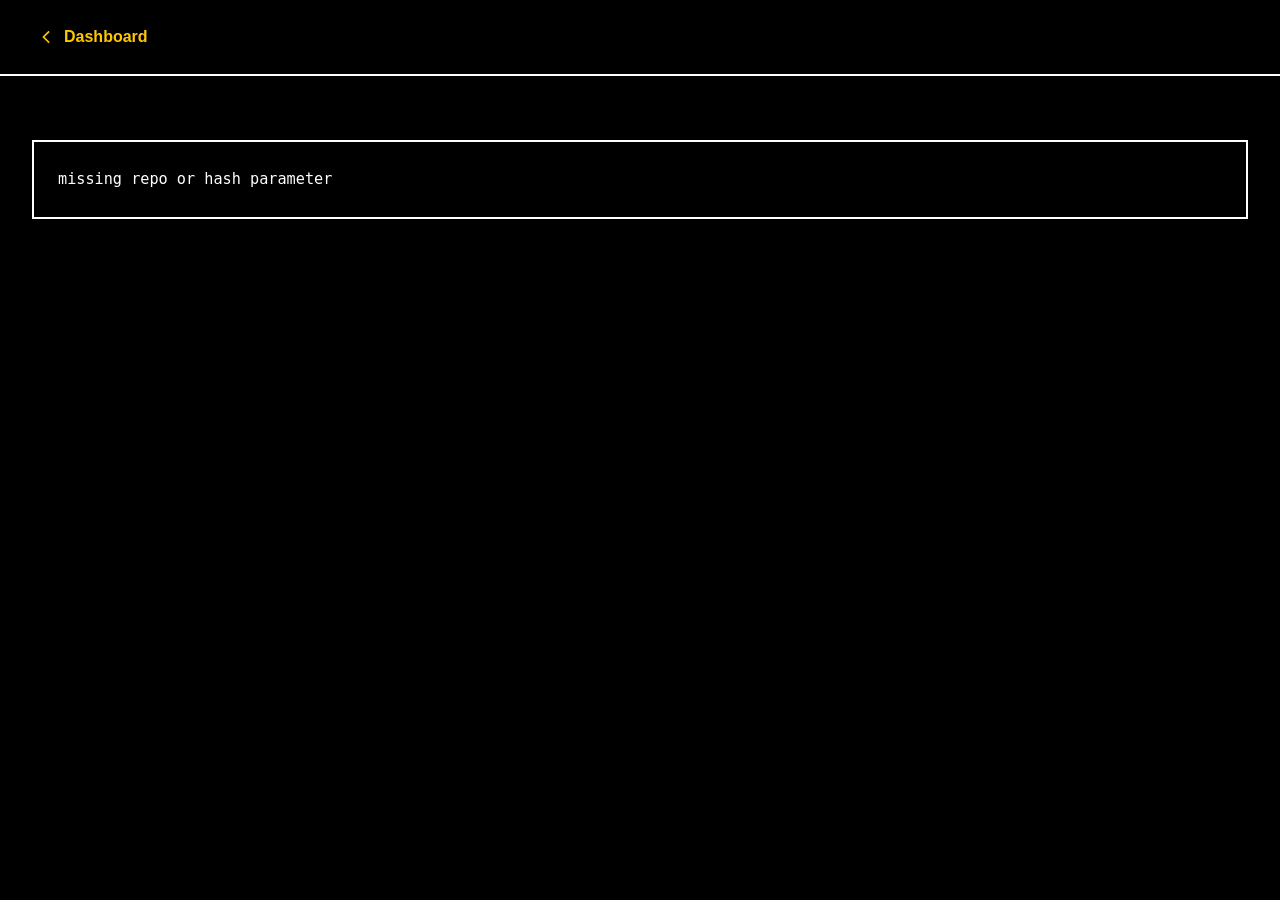
<file: static/diff.html>
<!DOCTYPE html>
<html lang="en">
<head>
  <meta charset="UTF-8">
  <meta name="viewport" content="width=device-width, initial-scale=1.0">
  <meta name="theme-color" content="#0a0a0f">
  <meta name="description" content="A dashboard for monitoring Git repositories and agent activities">
  <title>diff</title>
  <link rel="stylesheet" href="style.css">
  <link rel="manifest" href="manifest.json">
  <link rel="apple-touch-icon" href="icons/icon-192x192.png">
</head>
<body>
  <header>
    <a href="/" class="back">
      <svg xmlns="http://www.w3.org/2000/svg" width="20" height="20" viewBox="0 0 24 24" fill="none" stroke="currentColor" stroke-width="2" stroke-linecap="square" stroke-linejoin="miter"><path d="m15 18-6-6 6-6"/></svg>
      Dashboard
    </a>
    <h1 id="commit-title"></h1>
  </header>
  <main>
    <div id="commit-meta"></div>
    <pre id="diff-container"></pre>
  </main>
  <script src="utils.js"></script>
  <script src="diff.js"></script>
</body>
</html>
</file>
<file: static/style.css>
/* ── Reset & base ── */
*, *::before, *::after { box-sizing: border-box; margin: 0; padding: 0; }

:root {
  --bg:              #000000;
  --bg-card:         #000000;
  --border:          #FFFFFF;
  --border-dim:      #888888;
  --green:           #00FF41;
  --amber:           #FFC800;
  --red:             #FF5555;
  --text:            #FFFFFF;
  --text-dim:        #E0E0E0;
  --font-ui:         -apple-system, BlinkMacSystemFont, "Segoe UI", Roboto, sans-serif;
  --font-mono:       "JetBrains Mono", "Fira Code", "Cascadia Code", monospace;
  --font-size-base:  14px;
  --gap:             1rem;
  --card-padding:    1rem;
}

html, body {
  background: var(--bg);
  color: var(--text);
  font-family: var(--font-ui);
  font-size: var(--font-size-base);
  line-height: 1.6;
  min-height: 100vh;
  transition: background-color 0.2s ease, color 0.2s ease;
}

@media (min-width: 768px) {
  :root {
    --font-size-base:  16px;
    --gap:             1.5rem;
    --card-padding:    1.5rem;
  }
}

button:focus, a:focus, input:focus, select:focus {
  outline: 2px solid var(--green);
  outline-offset: 2px;
}

/* ── Layout ── */
/* ── Header layout ── */
header {
  display: flex;
  align-items: flex-start;
  justify-content: space-between;
  gap: var(--gap);
  padding: var(--card-padding) calc(var(--card-padding) * 1.5);
  border-bottom: 2px solid var(--border);
  background: var(--bg);
  flex-direction: column;
  transition: background-color 0.2s ease, border-color 0.2s ease;
}

@media (min-width: 768px) {
  header {
    flex-direction: row;
    align-items: center;
    flex-wrap: wrap;
  }
}

#last-updated {
  align-self: flex-start;
}

header h1 {
  font-size: 1.25rem;
  font-weight: 700;
  color: var(--text);
  font-family: var(--font-mono);
  letter-spacing: -0.02em;
}

@media (min-width: 768px) {
  header {
    flex-direction: row;
    align-items: center;
  }

  #last-updated {
    align-self: center;
  }

  header h1 {
    font-size: 1.5rem;
  }
}

#last-updated {
  font-size: 0.85rem;
  color: var(--text-dim);
  font-weight: 500;
}

@media (min-width: 769px) {
  #last-updated {
    font-size: 0.9rem;
  }
}

main {
  padding: 1rem;
  max-width: 1600px;
  margin: 0 auto;
}

@media (min-width: 769px) {
  main {
    padding: 2rem;
  }
}

/* ── Search ── */
.search-container {
  display: flex;
  gap: 0.5rem;
  align-items: center;
}

.search-input {
  background: var(--bg);
  color: var(--text);
  border: 2px solid var(--border);
  padding: 0.5rem 0.75rem;
  font-family: var(--font-mono);
  font-size: 0.9rem;
  width: 200px;
}

.search-input:focus {
  border-color: var(--green);
  outline: none;
}

.search-btn,
.filter-toggle {
  background: var(--bg);
  color: var(--text);
  border: 2px solid var(--border);
  padding: 0.5rem;
  cursor: pointer;
}

.search-btn:hover,
.filter-toggle:hover,
.filter-toggle.active {
  border-color: var(--green);
  color: var(--green);
}

.filter-panel {
  background: var(--bg-card);
  border: 2px solid var(--border);
  border-top: none;
  padding: 1rem;
  display: flex;
  flex-direction: column;
  gap: 0.75rem;
}

.filter-panel.hidden {
  display: none;
}

.filter-preset-label {
  font-size: 0.85rem;
  color: var(--text-dim);
}

.filter-row-presets {
  display: flex;
  align-items: center;
  gap: 0.5rem;
}

.filter-preset {
  padding: 0.25rem 0.5rem;
  font-size: 0.8rem;
}

.tag-filter-bar {
  background: var(--bg-card);
  border: 2px solid var(--border);
  border-top: none;
  padding: 0.75rem 1rem;
  display: flex;
  align-items: center;
  gap: 0.75rem;
  flex-wrap: wrap;
}

.tag-filter-bar.hidden {
  display: none;
}

.tag-filter-active {
  background: var(--amber);
  color: var(--bg);
  padding: 0.2rem 0.5rem;
  font-size: 0.85rem;
  font-weight: 600;
}

.tag-filter-clear {
  margin-left: auto;
}

.directory-group-header {
  margin-top: 1rem;
  border: 2px solid var(--border);
  background: var(--bg-card);
}

.directory-group-toggle {
  width: 100%;
  text-align: left;
  padding: 0.75rem 1rem;
  font-weight: 600;
  font-size: 0.9rem;
  background: var(--bg-card);
  color: var(--text);
  border: none;
  cursor: pointer;
}

.directory-group-toggle::before {
  content: '\25BC';
  display: inline-block;
  margin-right: 0.5rem;
  font-size: 0.7rem;
  transition: transform 0.2s ease;
}

.directory-group-toggle.collapsed::before {
  transform: rotate(-90deg);
}

.directory-group-content {
  border-top: 1px solid var(--border);
}

.directory-group-content.hidden {
  display: none;
}

.settings-panel {
  background: var(--bg-card);
  border: 2px solid var(--border);
  border-top: none;
  padding: 1rem;
  display: flex;
  flex-direction: column;
  gap: 0.75rem;
}

.settings-panel.hidden {
  display: none;
}

.settings-row {
  display: flex;
  flex-direction: column;
  gap: 0.25rem;
}

.settings-row label {
  font-size: 0.85rem;
  color: var(--text-dim);
  font-weight: 600;
}

.settings-select {
  background: var(--bg);
  color: var(--text);
  border: 1px solid var(--border);
  padding: 0.4rem 0.6rem;
  font-size: 0.9rem;
  cursor: pointer;
}

.filter-row {
  display: flex;
  flex-direction: column;
  gap: 0.25rem;
}

.filter-row label {
  font-size: 0.85rem;
  color: var(--text-dim);
  font-weight: 600;
}

.filter-select,
.filter-input {
  background: var(--bg);
  color: var(--text);
  border: 2px solid var(--border);
  padding: 0.4rem 0.6rem;
  font-size: 0.85rem;
}

.filter-select:focus,
.filter-input:focus {
  border-color: var(--green);
  outline: none;
}

/* ── Search Results ── */
.search-results {
  margin-bottom: 1.5rem;
  border: 2px solid var(--border);
}

.search-results.hidden {
  display: none;
}

.search-result-item {
  padding: 0.75rem 1rem;
  border-bottom: 1px solid var(--border-dim);
  cursor: pointer;
}

.search-result-item:hover {
  background: var(--bg);
}

.search-result-item:last-child {
  border-bottom: none;
}

.search-result-hash {
  font-family: var(--font-mono);
  color: var(--green);
  font-size: 0.85rem;
  margin-right: 0.5rem;
}

.search-result-message {
  font-weight: 600;
  margin: 0.25rem 0;
}

.search-result-meta {
  font-size: 0.8rem;
  color: var(--text-dim);
}

.search-result-repo {
  font-size: 0.8rem;
  color: var(--amber);
  margin-bottom: 0.25rem;
}

.search-result-count {
  padding: 0.5rem 1rem;
  font-size: 0.85rem;
  color: var(--text-dim);
  border-bottom: 1px solid var(--border-dim);
}

.recent-searches {
  display: flex;
  align-items: center;
  gap: 0.5rem;
  padding: 0.5rem 1rem;
  flex-wrap: wrap;
  border-bottom: 1px solid var(--border-dim);
}

.recent-searches-label {
  font-size: 0.8rem;
  color: var(--text-dim);
}

.recent-search-chip {
  padding: 0.2rem 0.5rem;
  font-size: 0.8rem;
}

.highlight {
  background: var(--amber);
  color: var(--bg);
  padding: 0 2px;
}

/* ── Project cards ── */
@media (min-width: 769px) {
  #projects {
    gap: 1rem;
  }
}

@media (min-width: 1025px) {
  #projects {
    grid-template-columns: repeat(2, 1fr);
    gap: 2rem;
  }
}

.project-card {
  border: 1px solid var(--border);
  border-radius: 0;
  min-width: 0;
  background: var(--bg-card);
  transition: background-color 0.2s ease, border-color 0.2s ease;
  position: relative;
}

@media (min-width: 769px) {
  .project-card {
    border-width: 2px;
  }
}

.project-header {
  display: flex;
  align-items: flex-start;
  gap: 0.5rem;
  padding: 0.75rem 1rem;
  background: var(--bg-card);
  border-bottom: 2px solid var(--border);
  flex-direction: column;
}

@media (min-width: 769px) {
  .project-header {
    flex-direction: row;
    align-items: center;
    padding: 1.25rem 1.5rem;
  }
}

.tag-chips-row {
  display: flex;
  flex-wrap: wrap;
  gap: 0.4rem;
  padding: 0.5rem 1rem;
  background: var(--bg-page);
  border-bottom: 1px solid var(--border);
}

.tag-chip {
  background: var(--blue);
  color: var(--bg);
  padding: 0.15rem 0.5rem;
  font-size: 0.75rem;
  font-weight: 600;
  cursor: pointer;
  border-radius: 2px;
}

.tag-chip:hover {
  opacity: 0.8;
}

@media (min-width: 769px) {
  .commit-age-badge {
    background: var(--bg);
    color: var(--green);
    font-weight: 700;
    font-size: 0.8rem;
    padding: 0.3rem 0.6rem;
    border: 2px solid var(--green);
    border-radius: 0;
    white-space: nowrap;
    margin-left: 0;
  }
}

@media (min-width: 769px) {
  .commit-age-badge {
    font-size: 0.9rem;
    padding: 0.5rem 1rem;
    margin-left: auto;
  }
}

/* ── Pull button ── */
.pull-btn {
  margin-left: 0;
  margin-right: 0.25rem;
  flex-shrink: 0;
}

.pull-btn:disabled {
  opacity: 0.6;
  cursor: not-allowed;
}

.btn-sm.pull-success {
  border-color: var(--green);
  color: var(--green);
}

.btn-sm.pull-error {
  border-color: var(--red);
  color: var(--red);
}

@media (min-width: 769px) {
  .pull-btn {
    margin-left: auto;
  }
}

/* ── Health badge ── */
.health-badge {
  display: inline-flex;
  align-items: center;
  gap: 0.3rem;
  font-size: 0.75rem;
  font-weight: 600;
  padding: 0.25rem 0.5rem;
  border: 2px solid;
  margin-left: 0.5rem;
}

.health-icon {
  font-family: monospace;
}

.health-label {
  text-transform: capitalize;
}

.health-healthy {
  border-color: var(--green);
  color: var(--green);
}

.health-warning {
  border-color: var(--amber);
  color: var(--amber);
}

.health-critical {
  border-color: var(--red);
  color: var(--red);
}

.health-unknown {
  border-color: var(--border-dim);
  color: var(--text-dim);
}

@media (min-width: 769px) {
  .health-badge {
    font-size: 0.85rem;
    padding: 0.35rem 0.7rem;
  }
}

/* ── Commit rows ── */
.commit-row {
  display: grid;
  grid-template-columns: 6rem 1fr;
  gap: 0.5rem;
  align-items: center;
  padding: 0.75rem 1rem;
  cursor: pointer;
  border-bottom: 1px solid var(--border-dim);
  text-decoration: none;
  color: inherit;
  font-family: var(--font-mono);
}

.commit-row .commit-meta {
  grid-column: 1 / -1;
  text-align: left;
}

@media (min-width: 769px) {
  .commit-row {
    grid-template-columns: 8rem 1fr auto;
    gap: 1rem;
    padding: 1rem 1.5rem;
  }

  .commit-row .commit-meta {
    grid-column: auto;
    text-align: right;
  }
}

.commit-row:last-child { border-bottom: none; }

.commit-row:hover {
  background: var(--bg);
  border-left: 2px solid var(--green);
}

@media (min-width: 769px) {
  .commit-row:hover {
    border-left: 3px solid var(--green);
  }
}

.commit-hash {
  color: var(--green);
  font-size: 0.8rem;
  font-weight: 600;
  flex-shrink: 0;
}

@media (min-width: 769px) {
  .commit-hash {
    font-size: 0.9rem;
  }
}

.commit-message {
  white-space: nowrap;
  overflow: hidden;
  text-overflow: ellipsis;
  color: var(--text);
  font-size: 0.9rem;
  font-weight: 500;
}

@media (min-width: 769px) {
  .commit-message {
    font-size: 1rem;
  }
}

.commit-meta {
  text-align: right;
  color: var(--text-dim);
  font-size: 0.8rem;
  font-weight: 500;
  white-space: nowrap;
}

@media (min-width: 769px) {
  .commit-meta {
    font-size: 0.9rem;
  }
}

/* ── Diff view ── */
.back {
  color: var(--amber);
  text-decoration: none;
  font-size: 1rem;
  font-weight: 600;
  display: flex;
  align-items: center;
  gap: 0.5rem;
}
.back:hover { color: var(--text); }

#commit-title {
  font-size: 1.25rem;
  font-weight: 700;
  color: var(--text);
  font-family: var(--font-mono);
  white-space: nowrap;
  overflow: hidden;
  text-overflow: ellipsis;
}

#commit-meta {
  padding: 1rem 0;
  color: var(--text-dim);
  font-size: 1rem;
  display: flex;
  gap: 2rem;
  font-family: var(--font-mono);
}

#diff-container {
  overflow-x: auto;
  font-size: 0.95rem;
  line-height: 1.8;
  border: 2px solid var(--border);
  border-radius: 0;
  padding: 1.5rem;
  font-family: var(--font-mono);
}

.diff-add    { color: var(--green); font-weight: 600; }
.diff-remove { color: var(--red); font-weight: 600; }
.diff-meta   { color: var(--amber); font-weight: 600; }
.diff-hunk   { color: var(--text); font-weight: 600; }

/* ── States ── */
.loading, .error {
  color: var(--text);
  padding: 2rem 0;
  font-size: 1.1rem;
  font-weight: 600;
  text-align: center;
}
.error { color: var(--red); }

/* ── Nav tabs ── */
.nav-tabs {
  display: flex;
  gap: 0;
}

.nav-tab {
  color: var(--text);
  text-decoration: none;
  font-size: 1rem;
  font-weight: 700;
  padding: 0.6rem 1rem;
  border-bottom: 3px solid var(--border-dim);
  border-top: 3px solid transparent;
  display: flex;
  align-items: center;
  gap: 0.5rem;
}

.nav-tab svg {
  width: 18px;
  height: 18px;
}

@media (min-width: 769px) {
  .nav-tab {
    font-size: 1.1rem;
    padding: 0.75rem 1.5rem;
  }

  .nav-tab svg {
    width: 20px;
    height: 20px;
  }
}

/* ── Agent page ── */
.agents-toolbar {
  display: flex;
  justify-content: stretch;
  margin-bottom: 1.5rem;
}

.agents-toolbar .btn {
  width: 100%;
}

@media (min-width: 769px) {
  .agents-toolbar {
    justify-content: flex-end;
  }

  .agents-toolbar .btn {
    width: auto;
  }
}

.agent-group {
  margin-bottom: 1.5rem;
}

@media (min-width: 769px) {
  .agent-group {
    margin-bottom: 2rem;
  }
}

.agent-group-title {
  font-size: 1.1rem;
  color: var(--text);
  font-weight: 700;
  margin-bottom: 1rem;
  padding-left: 0;
  font-family: var(--font-mono);
  border-bottom: 2px solid var(--border);
  padding-bottom: 0.5rem;
}

@media (min-width: 769px) {
  .agent-group-title {
    font-size: 1.25rem;
  }
}

.agent-card {
  border: 1px solid var(--border);
  border-radius: 0;
  margin-bottom: 0.75rem;
  background: var(--bg-card);
}

@media (min-width: 769px) {
  .agent-card {
    border-width: 2px;
    margin-bottom: 1rem;
  }
}

.agent-section-header {
  padding: 0.5rem 1.5rem 0;
  font-size: 0.75rem;
  text-transform: uppercase;
  letter-spacing: 0.08em;
  color: var(--text-dim);
  font-family: var(--font-mono);
}

@media (max-width: 768px) {
  .agent-card {
    border-width: 1px;
    margin-bottom: 0.75rem;
  }
}

.agent-disabled {
  border-color: var(--border-dim);
}

.agent-header {
  display: flex;
  align-items: flex-start;
  gap: 0.5rem;
  padding: 0.75rem 1rem;
  flex-wrap: wrap;
  flex-direction: column;
}

.agent-status {
  margin-left: 0;
  align-self: flex-start;
}

@media (min-width: 769px) {
  .agent-header {
    flex-direction: row;
    align-items: center;
    padding: 1.25rem 1.5rem;
    gap: 1rem;
  }

  .agent-status {
    margin-left: auto;
    align-self: center;
  }
}

.agent-project {
  font-weight: 700;
  color: var(--text);
  font-size: 1rem;
  font-family: var(--font-mono);
}

@media (min-width: 769px) {
  .agent-project {
    font-size: 1.1rem;
  }
}

.agent-model {
  font-size: 0.85rem;
  color: var(--text-dim);
  font-family: var(--font-mono);
}

@media (min-width: 769px) {
  .agent-model {
    font-size: 0.95rem;
  }
}

.agent-schedule {
  display: flex;
  align-items: center;
  gap: 0.5rem;
  font-size: 0.85rem;
  font-family: var(--font-mono);
}

@media (min-width: 769px) {
  .agent-schedule {
    font-size: 0.95rem;
    gap: 0.75rem;
  }
}

.agent-schedule-text {
  color: var(--text-dim);
  font-size: 0.85rem;
}

.agent-schedule-visual {
  display: flex;
  align-items: center;
  gap: 0.5rem;
}

.sched-legend {
  display: flex;
  gap: 0.4rem;
  font-size: 0.65rem;
  color: var(--text-dim);
  margin-right: 0.25rem;
}

.sched-legend-item {
  display: flex;
  align-items: center;
  gap: 2px;
}

.day-labels-row {
  display: flex;
  flex-direction: column;
  gap: 1px;
}

.day-labels {
  display: flex;
  gap: 2px;
}

.day-label {
  width: 8px;
  height: 10px;
  font-size: 0.6rem;
  display: flex;
  align-items: center;
  justify-content: center;
  color: var(--text-dim);
}

.day-label.active {
  color: var(--green);
}

.day-label.inactive {
  color: var(--red);
}

.hours-label {
  font-size: 0.6rem;
  color: var(--text-dim);
  margin-left: 0.25rem;
}

.agent-days,
.agent-hours {
  display: flex;
  gap: 2px;
}

.agent-minute {
  color: var(--text-dim);
  margin-left: 0.25rem;
}

.agent-disabled .agent-minute {
  text-decoration: line-through;
}

.day-block,
.hour-block {
  width: 8px;
  height: 16px;
  border-radius: 0;
}

.day-block.active,
.hour-block.active {
  background: var(--green);
}

.day-block.inactive,
.hour-block.inactive {
  background: var(--red);
}

.strikethrough { text-decoration: line-through; }

.harness-badge {
  font-weight: 700;
  font-size: 0.75rem;
  text-transform: uppercase;
  letter-spacing: 0.05em;
  padding: 0.25rem 0.5rem;
  border: 2px solid currentColor;
}

@media (min-width: 769px) {
  .harness-badge {
    font-size: 0.85rem;
    padding: 0.3rem 0.6rem;
  }
}

.agent-status {
  font-size: 0.8rem;
  font-weight: 700;
  padding: 0.3rem 0.6rem;
  border-radius: 0;
  margin-left: auto;
  border: 2px solid;
}

@media (min-width: 769px) {
  .agent-status {
    font-size: 0.85rem;
    padding: 0.4rem 0.8rem;
  }
}

.status-on  {
  background: var(--bg);
  color: var(--green);
  border-color: var(--green);
}

.status-off {
  background: var(--bg);
  color: var(--red);
  border-color: var(--red);
}

.agent-running-badge {
  display: inline-flex;
  align-items: center;
  gap: 0.3rem;
  background: var(--bg);
  color: var(--green);
  border: 2px solid var(--green);
  padding: 0.2rem 0.6rem;
  font-size: 0.75rem;
  font-weight: 700;
  font-family: var(--font-ui);
}

.agent-running-badge.hidden {
  display: none;
}

.agent-error-badge {
  background: var(--bg);
  color: var(--red);
  border: 2px solid var(--red);
  padding: 0.2rem 0.6rem;
  font-size: 0.75rem;
  font-weight: 700;
  font-family: var(--font-ui);
  cursor: pointer;
}

.agent-actions {
  display: flex;
  gap: 0.5rem;
  padding: 0.5rem 1rem;
  border-top: 2px solid var(--border);
  flex-wrap: wrap;
}

.agent-actions .btn-sm {
  flex: 1;
  justify-content: center;
  min-width: 44px;
}

@media (min-width: 769px) {
  .agent-actions {
    padding: 0.75rem 1.5rem;
    gap: 0.75rem;
  }

  .agent-actions .btn-sm {
    flex: none;
  }
}

.agent-log-container {
  border-top: 2px solid var(--border);
  padding: 0.75rem 1rem;
  max-height: 250px;
  overflow-y: auto;
}

@media (min-width: 769px) {
  .agent-log-container {
    padding: 1rem 1.5rem;
    max-height: 350px;
  }
}

.log-content {
  font-size: 0.8rem;
  line-height: 1.6;
  white-space: pre-wrap;
  color: var(--text);
  font-family: var(--font-mono);
}

@media (min-width: 769px) {
  .log-content {
    font-size: 0.9rem;
  }
}

.log-last-run {
  display: block;
  font-size: 0.8rem;
  color: var(--text-dim);
  margin-top: 0.75rem;
  font-weight: 600;
}

/* ── Buttons ── */
.btn {
  background: var(--bg);
  color: var(--green);
  border: 2px solid var(--green);
  border-radius: 0;
  padding: 0.6rem 1.2rem;
  font-family: var(--font-ui);
  font-size: 0.9rem;
  font-weight: 700;
  cursor: pointer;
  display: inline-flex;
  align-items: center;
  gap: 0.5rem;
  min-width: 100px;
  justify-content: center;
}

@media (min-width: 769px) {
  .btn {
    font-size: 1rem;
    padding: 0.75rem 1.5rem;
    min-width: 120px;
  }
}

.btn:hover {
  background: var(--green);
  color: var(--bg);
}

.btn-sm {
  background: transparent;
  color: var(--text);
  border: 2px solid var(--border);
  border-radius: 0;
  padding: 0.4rem 0.75rem;
  font-family: var(--font-ui);
  font-size: 0.8rem;
  font-weight: 600;
  cursor: pointer;
  display: inline-flex;
  align-items: center;
  gap: 0.3rem;
}

.btn-sm svg {
  width: 14px;
  height: 14px;
}

.btn-sm:hover {
  border-color: var(--text);
  background: var(--bg);
}

@media (min-width: 769px) {
  .btn-sm {
    font-size: 0.9rem;
    padding: 0.5rem 1rem;
    gap: 0.4rem;
  }

  .btn-sm svg {
    width: 16px;
    height: 16px;
  }
}

.btn-sm.running,
.btn-sm:disabled {
  opacity: 0.6;
  cursor: not-allowed;
}

@keyframes spin {
  to { transform: rotate(360deg); }
}

.spinner {
  display: inline-block;
  width: 12px;
  height: 12px;
  border: 2px solid var(--border);
  border-top-color: var(--green);
  border-radius: 50%;
  animation: spin 0.8s linear infinite;
}

/* ── Agent form ── */
.agent-form {
  background: var(--bg-card);
  border: 2px solid var(--border);
  border-radius: 0;
  padding: 1.5rem 1rem;
  max-width: 600px;
}

@media (min-width: 769px) {
  .agent-form {
    padding: 2rem;
  }
}

.agent-form h3 {
  color: var(--text);
  margin-bottom: 1rem;
  font-size: 1.1rem;
  font-weight: 700;
  font-family: var(--font-mono);
}

@media (min-width: 769px) {
  .agent-form h3 {
    font-size: 1.25rem;
    margin-bottom: 1.5rem;
  }
}

.agent-form label {
  display: block;
  margin-bottom: 0.5rem;
  font-size: 0.9rem;
  color: var(--text);
  font-weight: 600;
}

@media (min-width: 769px) {
  .agent-form label {
    font-size: 1rem;
  }
}

.agent-form input,
.agent-form select {
  display: block;
  width: 100%;
  margin-top: 0.25rem;
  margin-bottom: 1rem;
  background: var(--bg);
  color: var(--text);
  border: 2px solid var(--border);
  border-radius: 0;
  padding: 0.6rem 0.8rem;
  font-family: var(--font-ui);
  font-size: 0.9rem;
  font-weight: 500;
}

@media (min-width: 769px) {
  .agent-form input,
  .agent-form select {
    font-size: 1rem;
    padding: 0.75rem 1rem;
    margin-bottom: 1.25rem;
  }
}

.agent-form input:focus,
.agent-form select:focus {
  border-color: var(--green);
}

.form-actions {
  display: flex;
  flex-direction: column;
  gap: 0.75rem;
  margin-top: 1.5rem;
}

.form-actions .btn {
  width: 100%;
}

@media (min-width: 769px) {
  .form-actions {
    flex-direction: row;
    gap: 1rem;
  }

  .form-actions .btn {
    width: auto;
  }
}

.btn-cancel {
  color: var(--text);
  border-color: var(--border);
}

.btn-cancel:hover {
  border-color: var(--text);
  background: transparent;
}

.sched-fieldset {
  border: 1px solid var(--border);
  padding: 0.75rem;
  margin-bottom: 0.75rem;
}

.sched-fieldset legend {
  font-weight: 700;
  font-family: var(--font-mono);
  font-size: 0.9rem;
  color: var(--text);
}

.sched-row {
  margin-bottom: 0.5rem;
  display: flex;
  align-items: flex-start;
  gap: 0.75rem;
}

.sched-label {
  font-size: 0.8rem;
  color: var(--text-dim);
  min-width: 3rem;
  padding-top: 0.2rem;
  font-family: var(--font-mono);
}

.hour-grid {
  display: flex;
  flex-wrap: wrap;
  gap: 0.25rem;
}

.hour-cb {
  font-size: 0.75rem;
  font-family: var(--font-mono);
  display: flex;
  align-items: center;
  gap: 0.15rem;
  cursor: pointer;
}

.hour-cb input {
  margin: 0;
}

.day-grid {
  display: flex;
  flex-wrap: wrap;
  gap: 0.5rem;
}

.day-cb {
  font-size: 0.8rem;
  font-family: var(--font-mono);
  display: flex;
  align-items: center;
  gap: 0.15rem;
  cursor: pointer;
}

.day-cb input {
  margin: 0;
}

/* ── Model picker ── */
.model-picker {
  position: relative;
  margin-bottom: 1.25rem;
}

.model-search {
  display: block;
  width: 100%;
  margin-top: 0.25rem;
  background: var(--bg);
  color: var(--text);
  border: 2px solid var(--border);
  border-radius: 0;
  padding: 0.6rem 0.8rem;
  font-family: var(--font-mono);
  font-size: 0.9rem;
  font-weight: 500;
}

.model-search:focus {
  border-color: var(--green);
}

.model-dropdown {
  display: none;
  position: absolute;
  top: 100%;
  left: 0;
  right: 0;
  max-height: 260px;
  overflow-y: auto;
  background: var(--bg);
  border: 2px solid var(--green);
  border-top: none;
  z-index: 100;
}

.model-dropdown.open {
  display: block;
}

.model-option {
  padding: 0.4rem 0.8rem;
  font-family: var(--font-mono);
  font-size: 0.8rem;
  color: var(--text);
  cursor: pointer;
  white-space: nowrap;
  overflow: hidden;
  text-overflow: ellipsis;
}

.model-option:hover {
  background: var(--green);
  color: var(--bg);
}

.model-empty {
  color: var(--text-dim);
  cursor: default;
  font-style: italic;
}

.model-empty:hover {
  background: transparent;
  color: var(--text-dim);
}

@media (min-width: 769px) {
  .model-search {
    font-size: 1rem;
    padding: 0.75rem 1rem;
  }

  .model-option {
    font-size: 0.85rem;
    padding: 0.5rem 1rem;
  }
}

/* ── Activity Feed ── */
.activity-filters {
  display: flex;
  gap: 0.5rem;
  flex-wrap: wrap;
}

.filter-btn {
  background: var(--bg);
  color: var(--text-dim);
  border: 2px solid var(--border-dim);
  padding: 0.4rem 0.75rem;
  font-size: 0.8rem;
  font-weight: 600;
  cursor: pointer;
}

.filter-btn.active {
  color: var(--text);
  border-color: var(--text);
}

.filter-btn:hover {
  border-color: var(--green);
  color: var(--green);
}

@media (min-width: 769px) {
  .filter-btn {
    font-size: 0.9rem;
    padding: 0.5rem 1rem;
  }
}

.activity-empty {
  display: flex;
  flex-direction: column;
  align-items: center;
  gap: 0.75rem;
  padding: 4rem 1rem;
  color: var(--text-dim);
  text-align: center;
}

.activity-empty svg {
  opacity: 0.4;
}

.activity-empty p {
  font-size: 1.1rem;
  font-weight: 700;
  color: var(--text);
}

.activity-empty span {
  font-size: 0.9rem;
}

.activity-feed {
  display: flex;
  flex-direction: column;
  gap: 0.75rem;
}

.event-card {
  border: 1px solid var(--border);
  background: var(--bg-card);
  padding: 0;
}

@media (min-width: 769px) {
  .event-card {
    border-width: 2px;
  }
}

.event-header {
  display: flex;
  align-items: center;
  gap: 0.75rem;
  padding: 0.6rem 1rem;
  border-bottom: 1px solid var(--border-dim);
}

@media (min-width: 769px) {
  .event-header {
    padding: 0.75rem 1.25rem;
    gap: 1rem;
  }
}

.event-icon {
  flex-shrink: 0;
  display: flex;
  align-items: center;
}

.event-icon svg {
  width: 16px;
  height: 16px;
}

@media (min-width: 769px) {
  .event-icon svg {
    width: 18px;
    height: 18px;
  }
}

.event-repo {
  font-family: var(--font-mono);
  font-weight: 700;
  font-size: 0.85rem;
  color: var(--amber);
  flex: 1;
  white-space: nowrap;
  overflow: hidden;
  text-overflow: ellipsis;
}

@media (min-width: 769px) {
  .event-repo {
    font-size: 0.95rem;
  }
}

.event-time {
  font-size: 0.75rem;
  color: var(--text-dim);
  font-family: var(--font-mono);
  white-space: nowrap;
  flex-shrink: 0;
}

@media (min-width: 769px) {
  .event-time {
    font-size: 0.85rem;
  }
}

.event-body {
  padding: 0.75rem 1rem;
}

@media (min-width: 769px) {
  .event-body {
    padding: 1rem 1.25rem;
  }
}

.event-message {
  font-size: 0.9rem;
  font-weight: 600;
  color: var(--text);
  margin-bottom: 0.25rem;
}

@media (min-width: 769px) {
  .event-message {
    font-size: 1rem;
  }
}

.event-sub {
  font-size: 0.8rem;
  color: var(--text-dim);
  font-family: var(--font-mono);
}

@media (min-width: 769px) {
  .event-sub {
    font-size: 0.85rem;
  }
}

.event-summary {
  margin-top: 0.5rem;
  padding: 0.4rem 0.6rem;
  background: var(--bg-hover);
  border-radius: 4px;
  font-size: 0.8rem;
  color: var(--text-dim);
  font-style: italic;
}

.event-flags {
  margin-top: 0.4rem;
  display: flex;
  flex-wrap: wrap;
  gap: 0.3rem;
}

.flag-badge {
  padding: 0.15rem 0.4rem;
  border-radius: 3px;
  font-size: 0.7rem;
  font-family: var(--font-mono);
  text-transform: uppercase;
}

.flag-conflict,
.flag-conflict-marker {
  background: #7f1d1d;
  color: #fca5a5;
}

.flag-wip {
  background: #78350f;
  color: #fdba74;
}

.flag-rapid-changes {
  background: #1e3a5f;
  color: #93c5fd;
}

/* ── Density modes ── */
[data-density="compact"] .project-card {
  --card-padding: 0.5rem;
}

[data-density="compact"] .project-header {
  padding: 0.5rem 0.75rem;
}

[data-density="compact"] .commit-row {
  padding: 0.5rem 0.75rem;
}

[data-density="compact"] .project-name {
  font-size: 0.9rem;
}

/* ── Branch dropdown ── */
.branch-btn {
  margin-left: 0.25rem;
  font-family: var(--font-mono);
  font-size: 0.75rem;
}

.branch-dropdown {
  position: absolute;
  top: 100%;
  right: 0;
  min-width: 160px;
  background: var(--bg-card);
  border: 2px solid var(--border);
  z-index: 200;
}

.branch-list {
  max-height: 200px;
  overflow-y: auto;
}

.branch-item {
  display: block;
  width: 100%;
  padding: 0.4rem 0.8rem;
  text-align: left;
  font-family: var(--font-mono);
  font-size: 0.8rem;
  color: var(--text);
  background: transparent;
  border: none;
  cursor: pointer;
}

.branch-item:hover {
  background: var(--green);
  color: var(--bg);
}

.branch-create {
  padding: 0.4rem;
  border-top: 1px solid var(--border-dim);
  display: flex;
  gap: 0.25rem;
}

.branch-name-input {
  flex: 1;
  padding: 0.25rem 0.4rem;
  font-family: var(--font-mono);
  font-size: 0.75rem;
  background: var(--bg);
  color: var(--text);
  border: 1px solid var(--border-dim);
}

.branch-create-btn {
  font-size: 0.75rem;
}

.branch-error, .stash-error {
  padding: 0.4rem;
  color: var(--red);
  font-size: 0.8rem;
}

/* ── Stash panel ── */
.stash-btn {
  margin-left: 0.25rem;
  font-size: 0.75rem;
}

.stash-panel {
  position: absolute;
  top: 100%;
  right: 0;
  min-width: 200px;
  max-width: 320px;
  background: var(--bg-card);
  border: 2px solid var(--border);
  z-index: 200;
}

.stash-list {
  max-height: 300px;
  overflow-y: auto;
}

.stash-item {
  padding: 0.5rem;
  border-bottom: 1px solid var(--border-dim);
  display: flex;
  flex-direction: column;
  gap: 0.25rem;
}

.stash-item:last-child {
  border-bottom: none;
}

.stash-msg {
  font-family: var(--font-mono);
  font-size: 0.8rem;
  color: var(--text);
}

.stash-meta {
  font-size: 0.7rem;
  color: var(--text-dim);
}

.stash-item .btn-sm {
  font-size: 0.7rem;
  align-self: flex-start;
}

.stash-empty {
  padding: 0.4rem;
  color: var(--text-dim);
  font-style: italic;
  font-size: 0.8rem;
}

/* ── Sort order ── */
[data-sort="alphabetical"] #projects {
  display: flex;
  flex-direction: column;
}

/* ── Utility ── */
.hidden {
  display: none !important;
}
</file>
